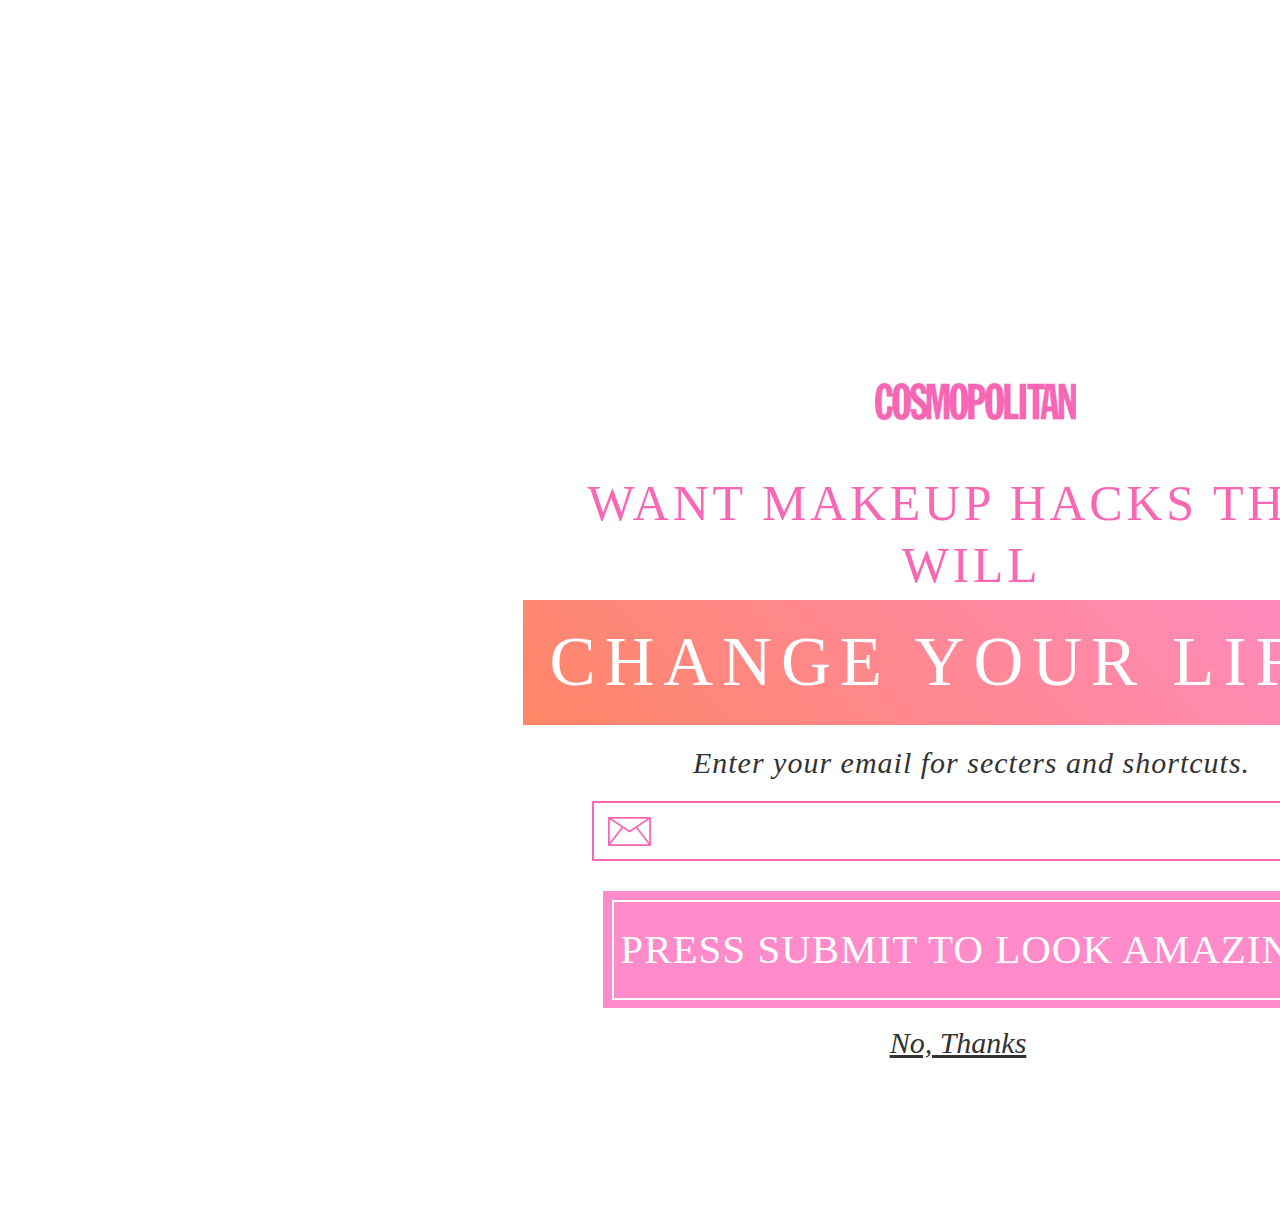
<file: cosmo/index.html>
<!DOCTYPE html>
<html lang="en">
<head>
    <meta charset="UTF-8">
    <meta http-equiv="X-UA-Compatible" content="IE=edge">
    <meta name="viewport" content="width=device-width, initial-scale=1.0">
    <link rel="stylesheet" type="text/css" href="style.css" />
    <title>Cosmo</title>
</head>
<body>
    <div class="main">
        <div class="main__wrapper"> 
            <img  class='main__logo' src="../cosmo/icons/COSMO LOGO.png" alt="cosmopolitan_logo">
            <p class="main__title1">WANT MAKEUP HACKS THAT WILL</p>
            <div class="main__title2">CHANGE YOUR LIFE?</div>
            <p class="main__title3">Enter your email for secters and shortcuts.</p>
            <input class="main__email-field" type="email">
            <div class="main__submit-form">
                <div class="main__submit-contour">
                    <span class="main__submit-text">PRESS SUBMIT TO LOOK AMAZING</span>
                </div>
            </div>
            <p class="main__title4">No, Thanks</p>
        </div>
    </div>


</body>
</html>
</file>
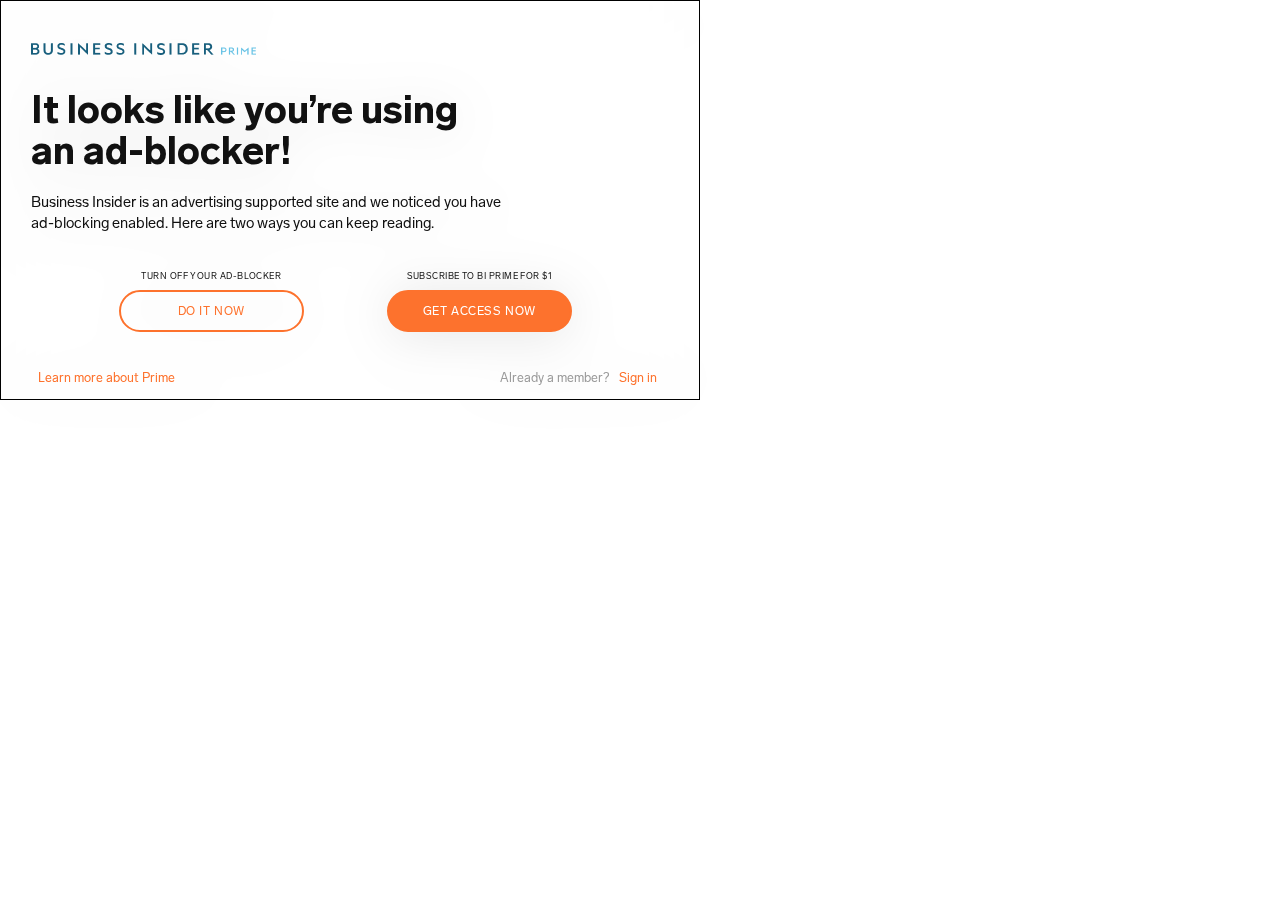
<file: business-insider/fonts/index.html>
<!DOCTYPE html>
<html lang="en">
<head>
    <meta charset="UTF-8">
    <meta http-equiv="X-UA-Compatible" content="IE=edge">
    <meta name="viewport" content="width=device-width, initial-scale=1.0">
    <title>Business Insider</title>
    <link rel="stylesheet" type="text/css" href="style.css" />
    <meta name="viewport" content="width=device-width, initial-scale=1">
</head>
<body>
    <div class="main">
        <div class="main__wrapper">
            <img src="../icons/BI_logo.png" alt="logo" class="main__logo">
            <div class="main__titles">
                <div class="main__title1">
                    <span class="title1-text">It looks like you’re using an ad-blocker!</span>
                </div>
                <div class="main__title2">
                <span class="title2-text">Business Insider is an advertising supported site and we noticed you have ad-blocking enabled. Here are two ways you can keep reading.</span>
                </div>  
            </div>
            <div class="main__row">
                    <div class="item-column">
                        <div class="item-column_title">
                            <span>TURN OFF YOUR AD-BLOCKER</span>
                        </div>
                        <div class="item-column button left">
                            <span>DO IT NOW</span></div>
                    </div>
                    <div class="item-column">
                        <div class="item-column_title">
                            <span>SUBSCRIBE TO BI PRIME FOR $1</span>
                        </div>
                        <div class="item-column button right">
                            <span>GET ACCESS NOW</span>
                        </div>
                    </div>
            </div>
            <div class="main__footer">
                <span class="active">
                    <a class="link active" href="#">Learn more about Prime</a>
                    </span>
                <span class="unactive">
                    <a class="link unactive" href="#">Already a member? <span class="active">Sign in</span></a>
                    </span>
            </div>
        </div>
    </div>
</body>
</html>
</file>
<file: cosmo/style.css>
* {
    box-sizing: border-box;
}

@font-face {
    font-family: "FuturaStd-Med";  
    src: url("../cosmo/fonts/futura/FUB_____.TTF") format("truetype"); 
    font-style: normal; 
    font-weight: normal;
}


@media only screen and (min-width: 768px) {
      /* For desktop: */
    .main__logo {
        margin-top: 375px;
        margin-left: 7px;
    }
    .main {
        width: 1920px;
        background-image: url(../cosmo/icons/make-up.png);
        background-repeat: no-repeat;
        background-position: 1050px;
        height: max-content;
        height: 1200px;   
    }

    .main__wrapper {
        display: flex;
        flex-direction: column;
        align-items: center;
        justify-content: center;
        margin-left: 7px;
    }
    .main__title1 {
        width: 922px;
        font-size: 50px;
        letter-spacing: 3.7px;
        line-height: 62px;
        color: #f767b4;
        font-weight: 500;
        font-family: "Futura Std";
        text-align: center;  
        margin-top: 52px;
        margin-bottom: auto;
    }
    .main__title2 {
        background: linear-gradient(45deg, #ff8665, #ff8bca);
        width: 897px;
        height: 125px;
        text-align: center;
        font-size: 69px;
        letter-spacing: 9px;
        line-height: 85px;
        color: #ffffff;
        font-weight: 500;
        font-family: "Futura Std";
        display: flex;
        align-items: center;
        justify-content: center;
        margin-top: 4px;
        
    }
    .main__title3 {
        font-size: 30px;
        line-height: 37px;
        color: #333333;
        font-style: italic;
        font-family: "Georgia";
        text-align: center;
        margin-top: 19px;
        letter-spacing: 1px;
        margin-bottom: 20px;
    }
    .main__email-field {
        border: 2px solid #f767b4;
        width: 760px;
        height: 60px;
        margin-bottom: 30px;
        background-image: url('../cosmo/icons/email\ icon.png');
        background-repeat: no-repeat;
        background-position: 14px center;
    }
    .main__submit-form {
        display: flex;
        width: 738px;
        height: 117px;
        justify-content: center;
        align-items: center;
        background: #ff8bca;
    }
    .main__submit-form:hover {
        cursor: pointer;
    }   
    .main__submit-contour {
        display: flex;
        align-items: center;
        justify-content: center;
        width: 720px;
        height: 100px;
        border: 2px solid white;
        background: transparent;
    }
    .main__submit-text {
        font-size: 41px;
        letter-spacing: 1px;
        line-height: 51px;
        color: #ffffff;
        font-weight: 500;
        font-family: "Futura Std";
        text-align: center;
    }
    .main__title4 {
        font-family: Georgia, 'Times New Roman', Times, serif;
        font-style: italic;
        font-size: 30px;
        text-decoration: underline;
        color: #333333;
        margin: 18px 0;
        margin-left: -27px;
    }
}

@media only screen and (max-width: 768px) {
    /*mobiles*/
    .main__logo {
        width: 30%;
        margin-top: 130px;
    }
    .main {
        width: 100%;
        background-image: url(../cosmo/icons/BACKGROUND_MOBILE.png);
        background-repeat: no-repeat;
        background-position-y: center;
        background-position-x: center;
        background-size: 100%;
        height: auto;
        margin: auto auto;
    }

    .main__wrapper {
        display: flex;
        flex-direction: column;
        align-items: center;
        justify-content: center;
    }
    .main__title1 {
        width: 100%;
        font-size: 1em;
        letter-spacing: 4px;
        color: #e670b1;
        font-weight: 500;
        font-family: "Futura Std";
        text-align: center;
        margin: 10px auto;
    }
    .main__title2 {
        background: linear-gradient(45deg, #ff8665, #ff8bca);
        text-align: center;
        font-size: 1.3em;
        letter-spacing: 6px;
        color: #ffffff;
        font-weight: 500;
        font-family: "Futura Std";
        display: flex;
        align-items: center;
        justify-content: center;
        height: 2.6em;
        padding: 0 20px;
        
    }
    .main__title3 {
        font-size: 0.9em;
        line-height: 37px;
        color: #333333;
        font-style: italic;
        font-family: "Georgia";
        text-align: center;
        margin-top: 145px;
        letter-spacing: 1px;
        margin-bottom: 20px;
        position: relative;
    }
    .text_email::after {
        position: absolute;
        padding: 5px;
        border-bottom: 2px solid #fd9933;
        border-right: 2px solid #fd9933;
        content: "";
        transform: rotate(45deg);
        top: 40px;
        left: calc(50% - 2px);
    }
    .text_email::before {
        position: absolute;
        padding: 5px;
        border-bottom: 2px solid #fd9933;
        border-right: 2px solid #fd9933;
        content: "";
        transform: rotate(45deg);
        top: 30px;
        left: calc(50% - 2px);

    }
    .main__email-field {
        border: 1px solid #f767b4;
        width: 97%;
        height: 2.5em;
        margin: 11px 0;
        background-image: url('../cosmo/icons/email\ icon.png');
        background-repeat: no-repeat;
        background-position: 8px center;
        position: inherit;
        background-size: 20px;
    }
    .main__submit-form {
        display: flex;
        width: 98%;
        height: 3.5em;
        justify-content: center;
        align-items: center;
        background: #ff8bca;
    }
    .main__submit-form:hover {
        cursor: pointer;
    }
    .main__submit-contour {
        display: flex;
        align-items: center;
        justify-content: center;
        width: 97%;
        height: 2.8em;
        border: 1px solid white;
        background: transparent;
    }
    .main__submit-text {
        font-size: 1.1em;
        letter-spacing: 1px;
        line-height: 51px;
        color: #ffffff;
        font-weight: 500;
        font-family: "Futura Std";
        text-align: center;
    }
    .main__title4 {
        text-decoration: underline;
        color: #333333;
        font-size: 1em;
        line-height: 2.8em;
        font-style: italic;
        font-family: "Georgia";
        text-align: center;
        font-weight: 600;
    }

}
</file>
<file: business-insider/fonts/style.css>
* {
    box-sizing: border-box;
    margin: 0;
    padding: 0;
}

@font-face {
    font-family: "LabGrotesque-Black";  
    src: url("../fonts/LabGrotesque-Black.woff2") format("truetype"); 
    font-style: normal; 
    font-weight: normal;
}
@font-face {
    font-family: "LabGrotesque-Regular";
    src: url("../fonts/LabGrotesque-Regular.woff2") format("truetype");
    font-style: normal;
    font-weight: normal;
}
.main {
    display: flex;
    justify-content: center;
    align-items: center;
    width: 700px;
    height: 400px;
    font-family: "LabGrotesque-Regular";
    color: #111111;
    border: 1px solid #000;
    filter: drop-shadow(0px 4px 25px rgba(0, 0, 0, 0.1));
}

.main__wrapper {
    display: flex;
    flex-direction: column;
    justify-content: center;
    align-items: left;
    margin: 0 35px;
    width: 100%;
    height: 100%;
    position: relative;
}
.main__logo {
    margin-top: 35px;
    margin-bottom: 38px;
    width: 225px;
    height: auto;

}
.main__titles {
    display: flex;
    flex-direction: column;
    width: auto;
    height: 143px;
    position: relative;
}
.main__title1 {
    width: 462px;
}
.main__title2 {
    position: absolute;
    margin: 99px auto 16px 0px;
    width: 493px;
}
.title1-text {
    font-family: LabGrotesque-Black;
    font-size: 2.375em;
    line-height: 108%;
}
.title2-text {
    font-size: 0.94em;
    line-height: 140%;
    width: 493px;
    height: 53px;
}
.main__row {
    display: flex;
    flex-direction: row;
    justify-content: space-between;
    align-items: center;
    width: 452.65px;
    height: 60px;
    position: absolute;
    margin: 286px 88px 76px;
}
.item-column {
    margin: 7px 0px;
}
.button {
    display: flex;
    width: 184.65px;
    height: 42px;
    border-radius: 50px;
    align-items: center;
    justify-content: center;
    font-size: 0.75em;
    line-height: 100%;
    text-align: center;
    letter-spacing: 0.05em;
  }
  .button:hover {
      cursor: pointer;
      background: #dfdfdf;
      color: #FD722D ;
  }
  .left {
    border: 2px solid #FD722D;
    background: transparent;
    color: #FD722D;
  }
  .right {
    background: #FD722D;
    border: 2px solid #FD722D;
    color: #Fff;

  }
  .item-column_title {
    font-size: 0.56em;
    line-height: 133%;
    text-align: center;
    letter-spacing: 0.05em;
  }
  .main__footer {
      width: 638px;
      height: 18px;
      margin-top: 139px;
      display: flex;
      justify-content: space-between;
      font-size: 0.8em;
      line-height: 246%;
      text-align: center;
      align-items: center;
  }
  .main__footer span {
    margin: 0 4px 11px 5px;
    padding: 0px 2px;
  }
  .active {
      color: #FD722D;
  }
  .unactive {
      color: #9B9B9B;
  }
  .link {
      text-decoration: none;
  }
</file>
